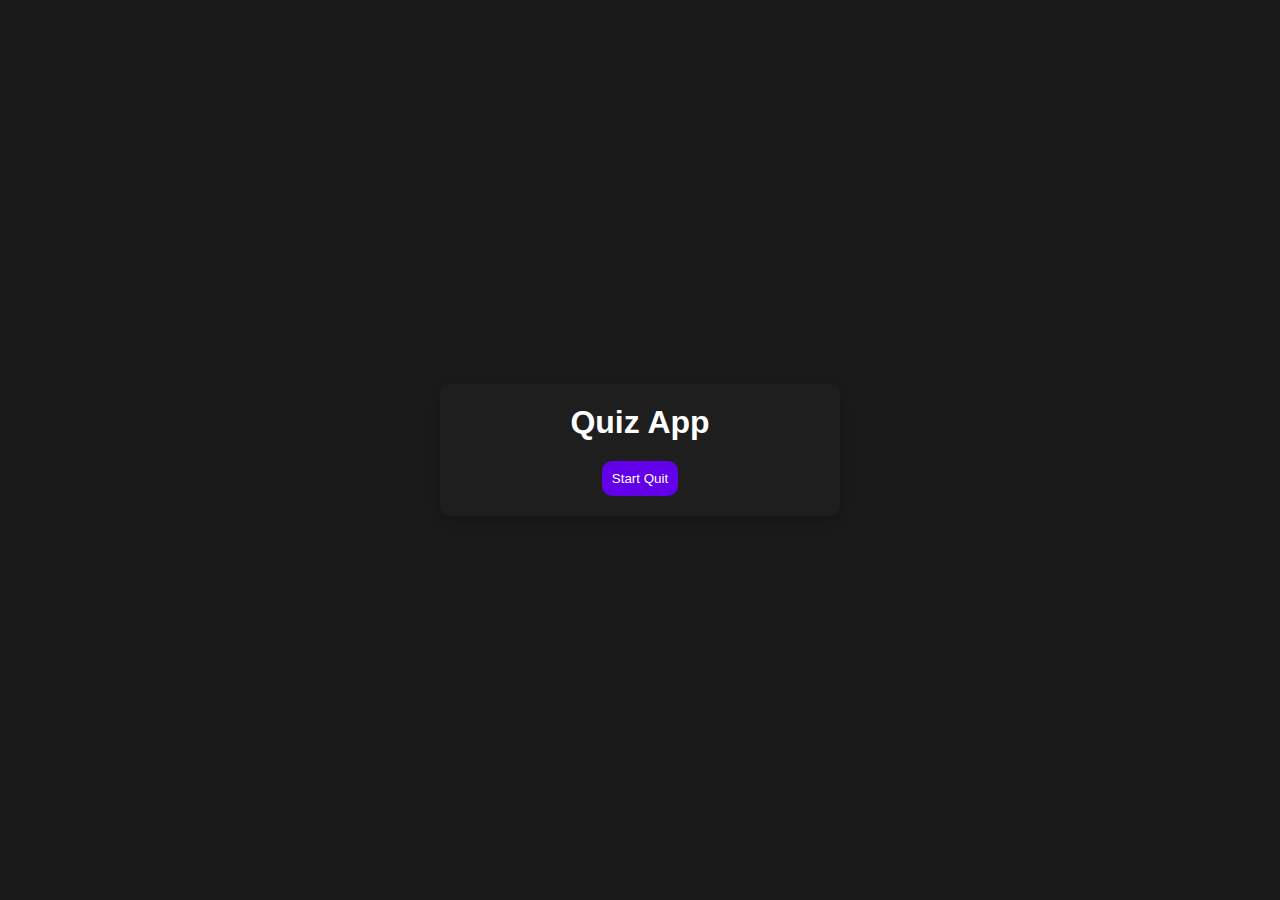
<file: index.html>
<!DOCTYPE html>
<html lang="en">
  <head>
    <meta charset="UTF-8" />
    <meta name="viewport" content="width=device-width, initial-scale=1.0" />
    <title>Quiz Game</title>
    <link rel="stylesheet" href="style.css">
  </head>
  <body>
    <div class="container">
      <h1>Quiz App</h1>
      <div id="quiz-container">
        <div id="question-container" class="hidden">
          <h2 id="question-text"></h2>
          <ul id="choices-list">
            <!-- chosen will be added dynamically here -->
          </ul>
          <button id="next-btn" class="hidden">Next Question</button>
        </div>

        <div id="result-container" class="hidden">
          <h2>Your Socre:</h2>
          <p id="score"></p>
          <button id="restart-btn">Restart Quiz</button>
        </div>
        <button id="start-btn">Start Quit</button>
      </div>
    </div>
    <script src="script.js"></script>
  </body>
</html>
</file>
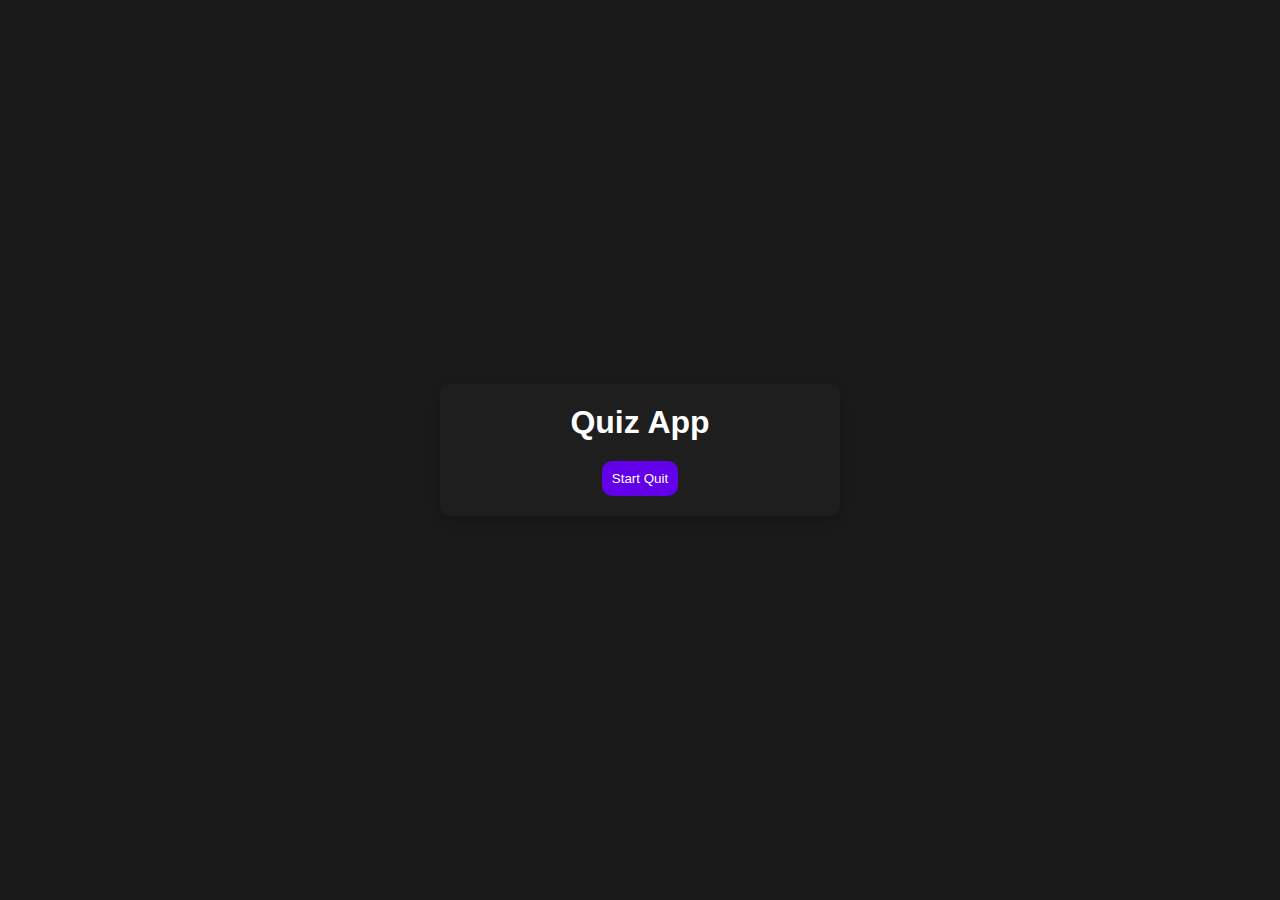
<file: quiz-project/index.html>
<!DOCTYPE html>
<html lang="en">
  <head>
    <meta charset="UTF-8" />
    <meta name="viewport" content="width=device-width, initial-scale=1.0" />
    <title>Quiz Game</title>
    <link rel="stylesheet" href="style.css">
  </head>
  <body>
    <div class="container">
      <h1>Quiz App</h1>
      <div id="quiz-container">
        <div id="question-container" class="hidden">
          <h2 id="question-text"></h2>
          <ul id="choices-list">
            <!-- chosen will be added dynamically here -->
          </ul>
          <button id="next-btn" class="hidden">Next Question</button>
        </div>

        <div id="result-container" class="hidden">
          <h2>Your Socre:</h2>
          <p id="score"></p>
          <button id="restart-btn">Restart Quiz</button>
        </div>
        <button id="start-btn">Start Quit</button>
      </div>
    </div>
    <script src="script.js"></script>
  </body>
</html>
</file>
<file: style.css>
* {
    margin: 0;
    padding: 0;
    box-sizing: border-box;
}

body {
    background-color: #1a1a1a;
    color: #fff;
    font-family: Arial, sans-serif;
    display: flex;
    justify-content: center;
    align-items: center;
    height: 100vh;
}

.container {
    width: 400px;
    padding: 20px;
    background-color: #1e1e1e;
    border-radius: 10px;
    text-align: center;
    box-shadow: 0 5px 15px rgba(0, 0, 0, 0.2);
}

h1,
h2 {
    margin-bottom: 20px;
}

ul {
    list-style-type: none;
    padding: 0;      
}

li {
    background-color: #333333;
    padding: 10px;
    margin-bottom: 10px;
    border-radius: 5px;
    cursor: pointer;
    transition: background-color 0.3s;
}

li:hover {
    background-color: #6200ea;
}

button {
    background-color: #6200ea;
    padding: 10px;
    border-radius: 10px;
    border: none;
    color: #ffff;
    cursor: pointer;
    transition: background-color 0.3s;
}

button:hover {
    background-color: #3700b3;
}

.hidden {
    display: none;
}
</file>
<file: quiz-project/style.css>
* {
    margin: 0;
    padding: 0;
    box-sizing: border-box;
}

body {
    background-color: #1a1a1a;
    color: #fff;
    font-family: Arial, sans-serif;
    display: flex;
    justify-content: center;
    align-items: center;
    height: 100vh;
}

.container {
    width: 400px;
    padding: 20px;
    background-color: #1e1e1e;
    border-radius: 10px;
    text-align: center;
    box-shadow: 0 5px 15px rgba(0, 0, 0, 0.2);
}

h1,
h2 {
    margin-bottom: 20px;
}

ul {
    list-style-type: none;
    padding: 0;      
}

li {
    background-color: #333333;
    padding: 10px;
    margin-bottom: 10px;
    border-radius: 5px;
    cursor: pointer;
    transition: background-color 0.3s;
}

li:hover {
    background-color: #6200ea;
}

button {
    background-color: #6200ea;
    padding: 10px;
    border-radius: 10px;
    border: none;
    color: #ffff;
    cursor: pointer;
    transition: background-color 0.3s;
}

button:hover {
    background-color: #3700b3;
}

.hidden {
    display: none;
}
</file>
